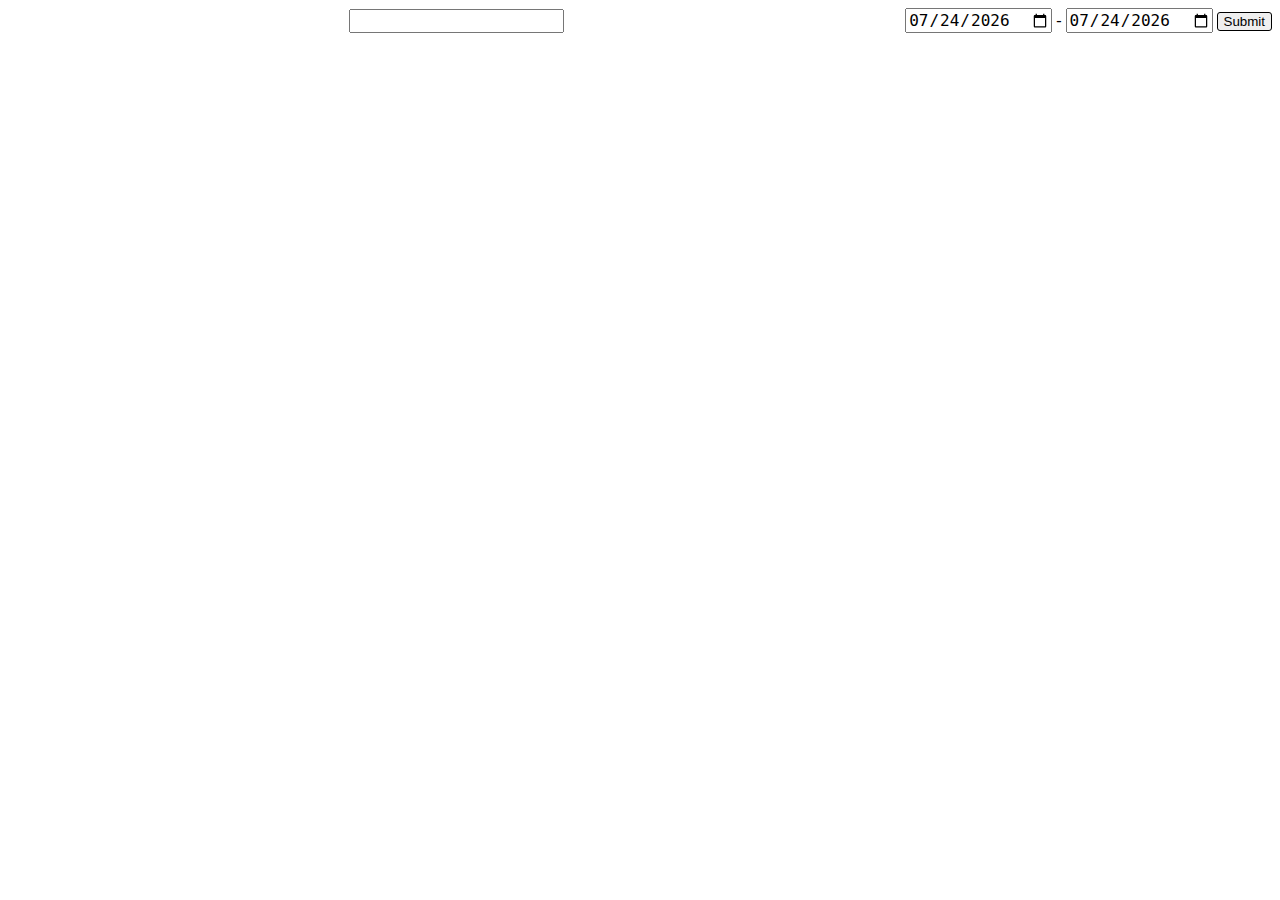
<file: ee.html>
<!DOCTYPE html>
<html lang="en">

<head>
  <meta charset="UTF-8">
  <meta http-equiv="X-UA-Compatible" content="IE=edge">
  <meta name="viewport" content="width=device-width, initial-scale=1.0">
  <title>Chart</title>

  <link rel="shortcut icon"
    href="[data-uri]" />

  <script src="./js/chart.js"></script>
  <script src="./js/easepick.js"></script>
  <link rel="stylesheet" href="./css/chart.css" />
  <link rel="stylesheet" href="./css/easepick.css" />

  <style>
    header {
      display: flex;
      flex-direction: row;
      align-items: center;
      justify-content: space-between;
    }

    input {
      cursor: pointer;
      /* border: none; */
      font-size: 1rem;
    }

    button {
      border: 1px solid black;
      border-radius: 3px;
      cursor: pointer;
    }
  </style>
</head>
</head>

<body>
  <header>
    <div></div>
    <input id="datepicker" />

    <form id="setDate">
      <input type="date" id="startDate" />
      -
      <input type="date" id="endDate" />
      <button>Submit</button>
    </form>
  </header>
  <div id="chart-area"></div>

  <script>


    // ELEMENTS
    var chart = ''
    const el = document.getElementById('chart-area');
    const setDate = document.getElementById('setDate');
    const endDate = document.querySelector('#endDate');
    const startDate = document.querySelector('#startDate');

    // // SETTINGS
    setDate.addEventListener('submit', fetchNewData);
    startDate.valueAsDate = new Date();
    endDate.valueAsDate = new Date();


    const picker = new easepick.create({
      element: "#datepicker",
      css: [
        "./css/easepick.css"
        // "https://cdn.jsdelivr.net/npm/@easepick/bundle@1.2.0/dist/index.css"
      ],
      zIndex: 10,
      lang: "de-DE",
      format: "DD MMM YYYY",
      plugins: [
        "AmpPlugin",
        "RangePlugin"
      ]
    })

    // picker.setDateRange(startDate.valueAsDate, startDate.valueAsDate);

    // CHART
    fetchFirstData().then(data => {
      console.log(data)
      chart = toastui.Chart.lineChart({el, data, options});
    });


    const options = {
      series: {
        spline: true,
        eventDetectType: 'grouped',
        zoomable: true,
        // shift: true,
      },
      chart: {
        // title: 'Heater Monitoring',
        width: '100%',
        height: 800
      },
      theme: {
        legend: {
          label: {
            fontFamily: 'monaco',
            fontSize: 16,
            fontWeight: 400,
            color: '#000',
          },
        },
        xAxis: {
          title: {
            fontFamily: 'monaco',
            fontSize: 16,
            fontWeight: 400,
            color: '#000',
          },
          label: {
            fontFamily: 'monaco',
            fontSize: 16,
            fontWeight: 400,
            color: '#000',
          },
          width: 1,
          color: '#000',

        },
        yAxis: [
          {
            title: {
              fontFamily: 'monaco',
              fontSize: 16,
              fontWeight: 400,
              color: '#000',
            },
            label: {
              fontFamily: 'monaco',
              fontSize: 16,
              fontWeight: 400,
              color: '#000',
            },
            width: 1,
            color: '#000',
          },
          {
            title: {
              fontSize: 16,
              fontWeight: 400,
              color: '#000',
            },
            label: {
              fontFamily: 'monaco',
              fontSize: 16,
              fontWeight: 400,
              color: '#000',
            },
            width: 1,
            color: '#000',
          },
        ],
      },
      xAxis: {
        title: 'Time',
        pointOnColumn: false,
        date: {
          // format: 'HH',
          format: 'DD.MM-HH',
        },
        label: {
          formatter: (value) => {
            const index = Number(value.slice(-2));
            if (index === 0) {
              return `${value.slice(0, -3)}`;
            } else {
              return ` ${index}`;
            }
          },
        },
      },
      yAxis: [
        {
          title: {
            text: 'Temperatur',
            offsetX: 40,
            offsetY: 0,
          },
          chartType: 'line',
          scale: {
            min: 10,
            max: 100,
          },
        },
        {
          title: {
            text: 'rel LF (%)',
            offsetX: -60,
            offsetY: 0,
          },
          chartType: 'area',
          scale: {
            min: 0,
            max: 100,
          },
        },
      ],
      tooltip: {
        formatter: (value, tooltipDataInfo) => {
          const letter = tooltipDataInfo.label.slice(0, 1);
          if (letter === 'T') {
            return `${value} °C`;
          } else {
            return `${value} %`;
          }
        },
      },
      legend: {
        align: 'top',
      },
    };



    async function fetchFirstData() {
      const response = await fetch(`/fetch.php?startDate=${startDate.value}&endDate=${endDate.value}`);
      const data = await response.json();
      return data;
    }


    async function fetchNewData(event) {
      event.preventDefault();
      const response = await fetch(`/fetch.php?startDate=${startDate.value}&endDate=${endDate.value}`);
      const data = await response.json();
      console.log(data)
      chart.setData(data)

    } 
  </script>
</body>

</html>
</file>
<file: css/chart.css>
/*!
 * TOAST UI Chart 4th Edition
 * @version 4.4.3 | Wed Apr 27 2022
 * @author NHN Cloud. FE Development Lab <dl_javascript@nhn.com>
 * @license MIT
 */
.toastui-chart-wrapper {
  height: 100%;
  position: relative;
  width: 100%
}

.toastui-chart-export-menu {
  background: #fff;
  box-sizing: border-box;
  font-family: Arial, sans-serif;
  left: 0;
  position: absolute;
  top: 0;
  user-select: none
}

.toastui-chart-export-menu-title {
  box-sizing: inherit;
  height: 34px;
  margin: 0;
  padding: 10px;
  width: 140px
}

.toastui-chart-export-menu-btn-wrapper {
  height: 76px;
  width: 100%
}

.toastui-chart-export-menu-btn {
  background: transparent;
  border: none;
  color: inherit;
  cursor: pointer;
  float: left;
  font-family: inherit;
  height: 50%;
  padding: 12px 3px;
  width: 50%
}

.toastui-chart-export-menu-btn:hover {
  font-weight: 700
}

.toastui-chart-export-menu-btn:nth-child(3) {
  border-bottom-left-radius: inherit
}

.toastui-chart-export-menu-btn:nth-child(4) {
  border-bottom-right-radius: inherit
}

.toastui-chart-tooltip-container {
  left: 0;
  pointer-events: none;
  position: absolute;
  top: 0;
  user-select: none
}

.toastui-chart-tooltip {
  box-sizing: border-box;
  display: flex;
  flex-direction: column;
  min-width: 150px
}

.toastui-chart-tooltip-category {
  border-bottom: 1px solid rgba(0, 0, 0, .1);
  padding: 8px 15px
}

.toastui-chart-tooltip-series-wrapper {
  display: flex;
  flex-direction: column;
  padding: 13px 15px
}

.toastui-chart-tooltip-series {
  display: flex;
  justify-content: space-between;
  width: 100%
}

.toastui-chart-series-name {
  align-items: center;
  display: flex;
  line-height: 10px
}

.toastui-chart-series-name .toastui-chart-icon,
.toastui-chart-tooltip-series .toastui-chart-icon {
  display: inline-block;
  height: 10px;
  margin-right: 8px;
  width: 10px
}

.toastui-chart-series-name .toastui-chart-name {
  white-space: nowrap
}

.toastui-chart-series-value {
  margin-left: 10px;
  white-space: nowrap
}

.toastui-chart-tooltip-series-wrapper .toastui-chart-tooltip-title {
  padding: 8px 0 5px
}

.toastui-chart-tooltip-series-wrapper .toastui-chart-tooltip-title:first-child {
  padding-top: 0
}
</file>
<file: css/easepick.css>
:host {
  --color-bg-default: #fff;
  --color-bg-secondary: #f9f9f9;
  --color-fg-default: #333;
  --color-fg-primary: #6b82ff;
  --color-fg-secondary: #748194;
  --color-fg-selected: #fff;
  --color-fg-muted: #9e9e9e;
  --color-fg-accent: #e63757;
  --color-btn-primary-bg: #fff;
  --color-btn-primary-fg: #6b82ff;
  --color-btn-primary-border: #6b82ff;
  --color-btn-primary-hover-bg: #6b82ff;
  --color-btn-primary-hover-fg: #fff;
  --color-btn-primary-hover-border: #6b82ff;
  --color-btn-primary-disabled-bg: #a2b0ff;
  --color-btn-primary-disabled-fg: #fff;
  --color-btn-primary-disabled-border: #a2b0ff;
  --color-btn-secondary-bg: #fff;
  --color-btn-secondary-fg: #748194;
  --color-btn-secondary-border: #748194;
  --color-btn-secondary-hover-bg: #748194;
  --color-btn-secondary-hover-fg: #fff;
  --color-btn-secondary-hover-border: #748194;
  --color-btn-secondary-disabled-bg: #b5bbc4;
  --color-btn-secondary-disabled-fg: #fff;
  --color-btn-secondary-disabled-border: #b5bbc4;
  --color-border-default: #ddd;
  --color-border-locked: #f9f9f9;
  --day-width: 42px;
  --day-height: 37px;
  --border-radius: 2px;
  --primary-color: #6b82ff;
  --secondary-color: #748194;
  --white-color: #fff;
  --black-color: #333;
  --lightgray-color: #f9f9f9;
  --gray-color: #9e9e9e;
  --red-color: #e63757
}

* {
  box-sizing: border-box
}

.container {
  border-radius: 4px;
  color: var(--color-fg-default);
  cursor: default;
  display: inline-block;
  font-family: -apple-system, BlinkMacSystemFont, Segoe UI, Roboto, Helvetica Neue, Arial, sans-serif;
  font-size: .8em;
  height: 0;
  overflow: hidden;
  pointer-events: all;
  position: absolute;
  transform: scale(0);
  transform-origin: top left;
  transition: transform .3s ease-out
}

.container.calc {
  height: auto;
  transform: none;
  transition: none;
  visibility: hidden
}

.container.show {
  box-shadow: 0 0 25px rgba(0, 0, 0, .3);
  height: auto;
  transform: scale(1)
}

.container.inline {
  box-shadow: 0 7px 14px 0 rgba(65, 69, 88, .1), 0 3px 6px 0 rgba(0, 0, 0, .07);
  height: auto;
  left: 0;
  position: relative;
  top: 0;
  transform: scaleY(1)
}

.container>main {
  background-color: var(--color-bg-default)
}

.container>footer,
.container>header {
  background-color: var(--color-bg-secondary);
  padding: 10px
}

.container>footer .footer-buttons {
  -moz-column-gap: 5px;
  column-gap: 5px;
  display: flex;
  justify-content: flex-end
}

.container>footer .footer-buttons>button {
  background-color: transparent;
  border: 1px solid transparent;
  border-radius: var(--border-radius);
  cursor: pointer;
  padding: 5px 10px
}

.container>footer .footer-buttons>button.apply-button {
  background-color: var(--color-btn-primary-bg);
  border-color: var(--color-btn-primary-border);
  color: var(--color-btn-primary-fg)
}

.container>footer .footer-buttons>button.apply-button:hover {
  background-color: var(--color-btn-primary-hover-bg);
  border-color: var(--color-btn-primary-hover-border);
  color: var(--color-btn-primary-hover-fg)
}

.container>footer .footer-buttons>button.apply-button:disabled {
  background-color: var(--color-btn-primary-disabled-bg);
  border-color: var(--color-btn-primary-disabled-border);
  color: var(--color-btn-primary-disabled-fg);
  cursor: default
}

.container>footer .footer-buttons>button.cancel-button {
  background-color: var(--color-btn-secondary-bg);
  border-color: var(--color-btn-secondary-border);
  color: var(--color-btn-secondary-fg)
}

.container>footer .footer-buttons>button.cancel-button:hover {
  background-color: var(--color-btn-secondary-hover-bg);
  border-color: var(--color-btn-secondary-hover-border);
  color: var(--color-btn-secondary-hover-fg)
}

.container>footer .footer-buttons>button.cancel-button:disabled {
  background-color: var(--color-btn-secondary-disabled-bg);
  border-color: var(--color-btn-secondary-disabled-border);
  color: var(--color-btn-secondary-disabled-fg);
  cursor: default
}

.grid-1 {
  grid-template-columns: repeat(1, 1fr)
}

.grid-2 {
  grid-template-columns: repeat(2, 1fr)
}

.grid-3 {
  grid-template-columns: repeat(3, 1fr)
}

.grid-4 {
  grid-template-columns: repeat(4, 1fr)
}

.grid-5 {
  grid-template-columns: repeat(5, 1fr)
}

.grid-6 {
  grid-template-columns: repeat(6, 1fr)
}

.grid-7 {
  grid-template-columns: repeat(7, 1fr)
}

.grid-8 {
  grid-template-columns: repeat(8, 1fr)
}

.grid-9 {
  grid-template-columns: repeat(9, 1fr)
}

.grid-10 {
  grid-template-columns: repeat(10, 1fr)
}

.grid-11 {
  grid-template-columns: repeat(11, 1fr)
}

.grid-12 {
  grid-template-columns: repeat(12, 1fr)
}

.calendars {
  display: grid
}

.calendars:not(.grid-1) .calendar>.header .month-name {
  order: 2;
  text-align: center
}

.calendars:not(.grid-1) .calendar>.header .previous-button {
  order: 1;
  visibility: hidden
}

.calendars:not(.grid-1) .calendar>.header .next-button {
  order: 3;
  visibility: hidden
}

.calendars:not(.grid-1) .calendar:first-child>.header .previous-button,
.calendars:not(.grid-1) .calendar:last-child>.header .next-button {
  visibility: visible
}

.calendar {
  padding: 10px
}

.calendar>.header {
  align-items: center;
  -moz-column-gap: 5px;
  column-gap: 5px;
  display: flex;
  justify-content: space-between;
  padding: 10px
}

.calendar>.header .month-name {
  flex: 1;
  font-size: 15px;
  font-weight: 500
}

.calendar>.header .month-name>span {
  font-weight: 700
}

.calendar>.header button {
  align-items: center;
  background-color: transparent;
  border: 1px solid transparent;
  border-radius: 2px;
  color: var(--color-btn-secondary-fg);
  cursor: pointer;
  display: flex;
  justify-content: center;
  padding: 4px 7px
}

.calendar>.header button:hover {
  background-color: var(--color-bg-secondary)
}

.calendar>.header button:hover>img,
.calendar>.header button:hover>svg {
  fill: var(--color-fg-primary);
  color: var(--color-fg-primary)
}

.calendar>.header button>img,
.calendar>.header button>svg {
  fill: var(--color-btn-secondary-fg);
  color: var(--color-btn-secondary-fg);
  pointer-events: none;
  transform: scale(.7)
}

.calendar>.daynames-row,
.calendar>.days-grid {
  display: grid;
  grid-template-columns: repeat(7, 1fr);
  row-gap: 2px
}

.calendar>.daynames-row>.day,
.calendar>.daynames-row>.dayname,
.calendar>.days-grid>.day,
.calendar>.days-grid>.dayname {
  align-items: center;
  cursor: default;
  display: flex;
  flex-direction: column;
  font-size: 13px;
  justify-content: center
}

.calendar>.daynames-row>.dayname {
  color: var(--color-fg-muted);
  font-size: 12px;
  padding: 5px 0
}

.calendar>.days-grid>.day {
  border: 1px solid transparent;
  border-radius: 2px;
  height: var(--day-height);
  max-height: var(--day-height);
  max-width: var(--day-width);
  min-height: var(--day-height);
  min-width: var(--day-width);
  padding: 10px 0;
  width: var(--day-width)
}

.calendar>.days-grid>.day:hover {
  border: 1px solid var(--color-fg-primary);
  color: var(--color-fg-primary)
}

.calendar>.days-grid>.day.today {
  color: var(--color-fg-accent)
}

.calendar>.days-grid>.day.selected {
  background-color: var(--color-fg-primary);
  color: var(--color-fg-selected)
}

@media (max-width:480px) {
  .container:not(.inline) {
    transform: scaleY(0) !important;
    transform-origin: bottom center !important
  }

  .container:not(.inline).show {
    bottom: 0 !important;
    left: 0 !important;
    position: fixed !important;
    right: 0 !important;
    top: auto !important;
    transform: scaleY(1) !important
  }

  .container {
    width: 100%
  }

  .calendars {
    grid-template-columns: repeat(1, 1fr)
  }

  .calendars .calendar {
    box-sizing: border-box;
    width: 100%
  }

  .calendars .calendar:nth-child(n+2) {
    display: none
  }

  .calendars .calendar>.days-grid>.day {
    height: auto;
    max-height: unset;
    max-width: unset;
    min-height: unset;
    min-width: unset;
    width: auto
  }

  .calendars .calendar>.header:not(.no-next-month) .next-button {
    visibility: visible
  }
}

:host {
  --color-fg-locked: #9e9e9e;
  --color-bg-locked: #ffab91;
  --color-bg-unavailable: #f9f9f9
}

.container.lock-plugin .calendars .calendar:first-child>.header.no-previous-month .previous-button,
.container.lock-plugin .calendars .calendar:last-child>.header.no-next-month .next-button {
  visibility: hidden
}

.container.lock-plugin .calendar>.days-grid>.day.not-available {
  background-color: var(--color-bg-unavailable);
  color: var(--color-fg-locked);
  font-style: italic;
  pointer-events: none
}

.container.lock-plugin .calendar>.days-grid>.day.locked {
  background-color: transparent;
  border: 1px solid var(--color-border-locked);
  color: var(--color-fg-locked);
  pointer-events: none
}

.container.lock-plugin .calendar>.days-grid>.day.locked:not(.start):not(.end) {
  background-image: repeating-linear-gradient(135deg, transparent, var(--color-bg-locked) 2px, transparent 2px, transparent 4px);
  font-style: italic
}

.container.lock-plugin .preset-plugin-container>button:disabled {
  color: var(--color-fg-locked);
  pointer-events: none
}

.container.preset-plugin>main {
  display: flex
}

.container.preset-plugin>main.preset-left {
  flex-direction: row-reverse
}

.container.preset-plugin>main.preset-right {
  flex-direction: row
}

.container.preset-plugin>main.preset-left .preset-plugin-container,
.container.preset-plugin>main.preset-right .preset-plugin-container {
  flex-direction: column;
  width: 130px
}

.container.preset-plugin>main.preset-top {
  flex-direction: column-reverse
}

.container.preset-plugin>main.preset-bottom {
  flex-direction: column
}

.container.preset-plugin>main.preset-bottom .preset-plugin-container,
.container.preset-plugin>main.preset-top .preset-plugin-container {
  flex-direction: row
}

.preset-plugin-container {
  background-color: var(--color-bg-secondary);
  display: flex;
  justify-content: space-between;
  padding: 10px
}

.preset-plugin-container>button {
  background-color: var(--color-bg-default);
  border: 1px solid transparent;
  border-radius: 4px;
  color: var(--color-fg-default);
  padding: 5px
}

.preset-plugin-container>button:hover {
  border: 1px solid var(--color-fg-primary);
  color: var(--color-fg-primary);
  cursor: pointer
}

:host {
  --color-bg-inrange: #d5dbff;
  --color-bg-tooltip: #fff;
  --color-fg-tooltip: #333
}

.range-plugin-tooltip {
  background-color: var(--color-bg-tooltip);
  border-radius: var(--border-radius);
  box-shadow: 0 1px 3px rgba(0, 0, 0, .25);
  color: var(--color-fg-tooltip);
  font-size: 12px;
  margin-top: -4px;
  padding: 4px 8px;
  pointer-events: none;
  position: absolute;
  visibility: hidden;
  white-space: nowrap;
  z-index: 1
}

.range-plugin-tooltip:before {
  border-left: 5px solid transparent;
  border-right: 5px solid transparent;
  border-top: 5px solid rgba(0, 0, 0, .12);
  bottom: -5px;
  content: "";
  left: calc(50% - 5px);
  position: absolute
}

.range-plugin-tooltip:after {
  border-left: 4px solid transparent;
  border-right: 4px solid transparent;
  border-top: 4px solid var(--color-bg-tooltip);
  bottom: -4px;
  content: "";
  left: calc(50% - 4px);
  position: absolute
}

.container.range-plugin .calendar>.days-grid>.day {
  position: relative
}

.container.range-plugin .calendar>.days-grid>.day.in-range:last-of-type {
  border-bottom-right-radius: var(--border-radius);
  border-top-right-radius: var(--border-radius)
}

.container.range-plugin .calendar>.days-grid>.day.in-range {
  background-color: var(--color-bg-inrange);
  border-radius: 0
}

.container.range-plugin .calendar>.days-grid>.day.end,
.container.range-plugin .calendar>.days-grid>.day.start {
  background-color: var(--color-fg-primary);
  color: var(--color-fg-selected)
}

.container.range-plugin .calendar>.days-grid>.day.start {
  border-bottom-right-radius: 0;
  border-top-right-radius: 0
}

.container.range-plugin .calendar>.days-grid>.day.start:after {
  border: 8px solid transparent;
  border-left: 8px solid var(--color-fg-primary);
  content: "";
  pointer-events: none;
  position: absolute;
  right: -14px;
  z-index: 1
}

.container.range-plugin .calendar>.days-grid>.day.start.flipped {
  border-bottom-left-radius: 0;
  border-bottom-right-radius: var(--border-radius);
  border-top-left-radius: 0;
  border-top-right-radius: var(--border-radius)
}

.container.range-plugin .calendar>.days-grid>.day.start.flipped:after {
  border-left-color: transparent;
  border-right-color: var(--color-fg-primary);
  left: -14px;
  right: auto
}

.container.range-plugin .calendar>.days-grid>.day.end {
  border-bottom-left-radius: 0;
  border-top-left-radius: 0
}

.container.range-plugin .calendar>.days-grid>.day.end:after {
  border: 8px solid transparent;
  border-right: 8px solid var(--color-fg-primary);
  content: "";
  left: -14px;
  pointer-events: none;
  position: absolute;
  z-index: 1
}

.container.range-plugin .calendar>.days-grid>.day.end.flipped {
  border-bottom-left-radius: var(--border-radius);
  border-bottom-right-radius: 0;
  border-top-left-radius: var(--border-radius);
  border-top-right-radius: 0
}

.container.range-plugin .calendar>.days-grid>.day.end.flipped:after {
  border-left-color: var(--color-fg-primary);
  border-right-color: transparent;
  left: auto;
  right: -14px
}

.container.range-plugin .calendar>.days-grid>.day.start.end {
  border-radius: var(--border-radius)
}

.container.range-plugin .calendar>.days-grid>.day.start.end:after {
  content: none
}

.container.range-plugin .calendar>.days-grid>div:not(.day)+.day.in-range {
  border-bottom-left-radius: var(--border-radius);
  border-top-left-radius: var(--border-radius)
}

.container.range-plugin .calendar>.days-grid>div:nth-child(7n).in-range {
  border-bottom-right-radius: var(--border-radius);
  border-top-right-radius: var(--border-radius)
}

.container.range-plugin .calendar>.days-grid>div:nth-child(7n+1).in-range {
  border-bottom-left-radius: var(--border-radius);
  border-top-left-radius: var(--border-radius)
}

.container.preset-plugin main {
  display: grid
}

.container.preset-plugin main.preset-left>.calendars,
.container.preset-plugin main.preset-top>.calendars {
  order: 2
}

.container.preset-plugin main.preset-left>.preset-plugin-container,
.container.preset-plugin main.preset-top>.preset-plugin-container {
  order: 1
}

.container.preset-plugin main.preset-left,
.container.preset-plugin main.preset-right {
  grid-template-columns: auto auto
}

.container.preset-plugin main.preset-left .preset-plugin-container,
.container.preset-plugin main.preset-right .preset-plugin-container {
  grid-row: span 2;
  width: 130px
}

.container.preset-plugin main.preset-bottom>.preset-plugin-container {
  order: 4
}

.container.preset-plugin main.preset-bottom,
.container.preset-plugin main.preset-top {
  grid-template-columns: auto
}

.container.preset-plugin main>.time-plugin-container {
  order: 3
}

.container>main:not([class*=preset-]) {
  flex-direction: column
}

.time-plugin-container {
  background-color: var(--color-bg-secondary);
  border-bottom: 1px solid var(--color-border-default);
  display: flex;
  justify-content: space-around;
  padding: 10px
}

.time-plugin-container input[type=time] {
  font-size: 18px
}

.time-plugin-container input[type=time],
.time-plugin-container select {
  background-color: var(--color-bg-default);
  border: 1px solid transparent;
  border-radius: 4px;
  color: var(--color-fg-default)
}

.time-plugin-container select {
  margin: 0 3px
}

.container.amp-plugin .calendars .calendar>.header .month-name {
  align-items: center;
  -moz-column-gap: 5px;
  column-gap: 5px;
  display: flex;
  justify-content: center
}

.container.amp-plugin .calendars .calendar>.header .month-name select {
  border: none;
  font-size: 14px;
  padding: 3px
}

.container.amp-plugin .calendars .calendar>.header .month-name select.month-name--dropdown {
  font-weight: 700
}

.container.amp-plugin .calendars .calendar>.header .reset-button {
  order: 4
}

.container.amp-plugin .calendars.calendars:not(.grid-1) .calendar>.header .reset-button {
  visibility: hidden
}

.container.amp-plugin .calendars.calendars:not(.grid-1) .calendar:last-child>.header .reset-button {
  visibility: visible
}

.container.amp-plugin.week-numbers .calendar>.daynames-row,
.container.amp-plugin.week-numbers .calendar>.days-grid {
  grid-template-columns: 30px repeat(7, 1fr)
}

.container.amp-plugin.week-numbers .calendar>.daynames-row .wnum-header,
.container.amp-plugin.week-numbers .calendar>.daynames-row .wnum-item,
.container.amp-plugin.week-numbers .calendar>.days-grid .wnum-header,
.container.amp-plugin.week-numbers .calendar>.days-grid .wnum-item {
  align-items: center;
  color: var(--color-fg-muted);
  display: flex;
  font-size: 12px;
  justify-content: center
}

.container[data-theme=dark] {
  --color-bg-default: #22272e;
  --color-bg-secondary: #2d333b;
  --color-bg-inrange: #2c542e;
  --color-bg-locked: #ec775c;
  --color-bg-unavailable: #545d68;
  --color-bg-tooltip: #9e9e9e;
  --color-fg-default: #adbac7;
  --color-fg-primary: #46954a;
  --color-fg-secondary: #202122;
  --color-fg-muted: #9e9e9e;
  --color-fg-accent: #ec775c;
  --color-fg-locked: #9e9e9e;
  --color-btn-primary-bg: #2d333b;
  --color-btn-primary-fg: #46954a;
  --color-btn-primary-border: #46954a;
  --color-btn-primary-hover-bg: #46954a;
  --color-btn-primary-hover-fg: #fff;
  --color-btn-primary-hover-border: #46954a;
  --color-btn-secondary-bg: #2d333b;
  --color-btn-secondary-fg: #adbac7;
  --color-btn-secondary-border: #adbac7;
  --color-btn-secondary-hover-bg: #adbac7;
  --color-btn-secondary-hover-fg: #202122;
  --color-btn-secondary-hover-border: #adbac7;
  --color-border-default: #373e47;
  --color-border-locked: #2d333b
}
</file>
